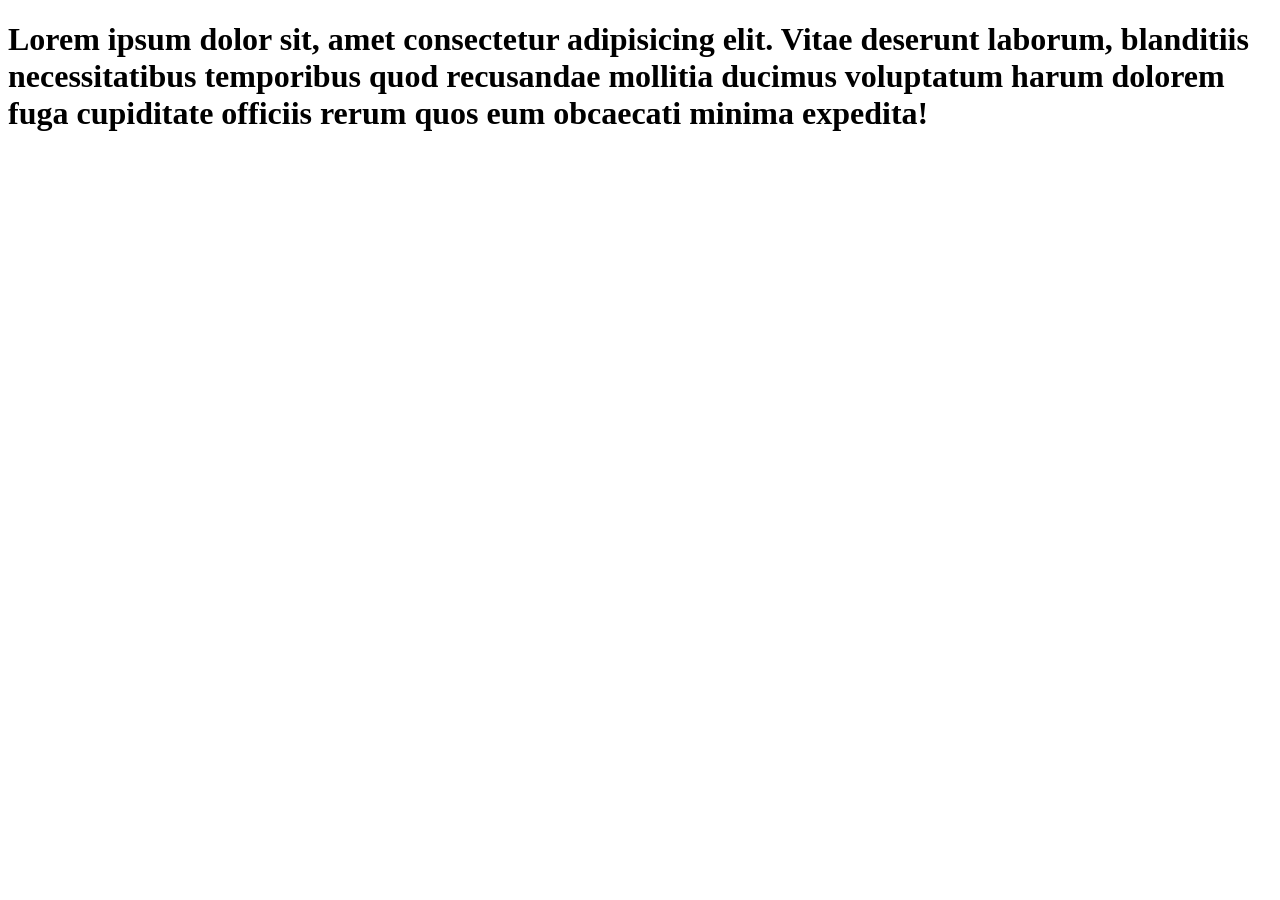
<file: 1.Les-bases-de-JavaScript/1.Mise-en-place/index.html>
<!DOCTYPE html>
<html lang="fr">
<head>
    <meta charset="UTF-8">
    <meta name="viewport" content="width=device-width, initial-scale=1.0">
    <title>Document</title>
</head>
<body>
    <h1>Lorem ipsum dolor sit, amet consectetur adipisicing elit. Vitae deserunt laborum, blanditiis necessitatibus temporibus quod recusandae mollitia ducimus voluptatum harum dolorem fuga cupiditate officiis rerum quos eum obcaecati minima expedita!</h1>
    <script src="script.js"></script>
</body>
</html>
</file>
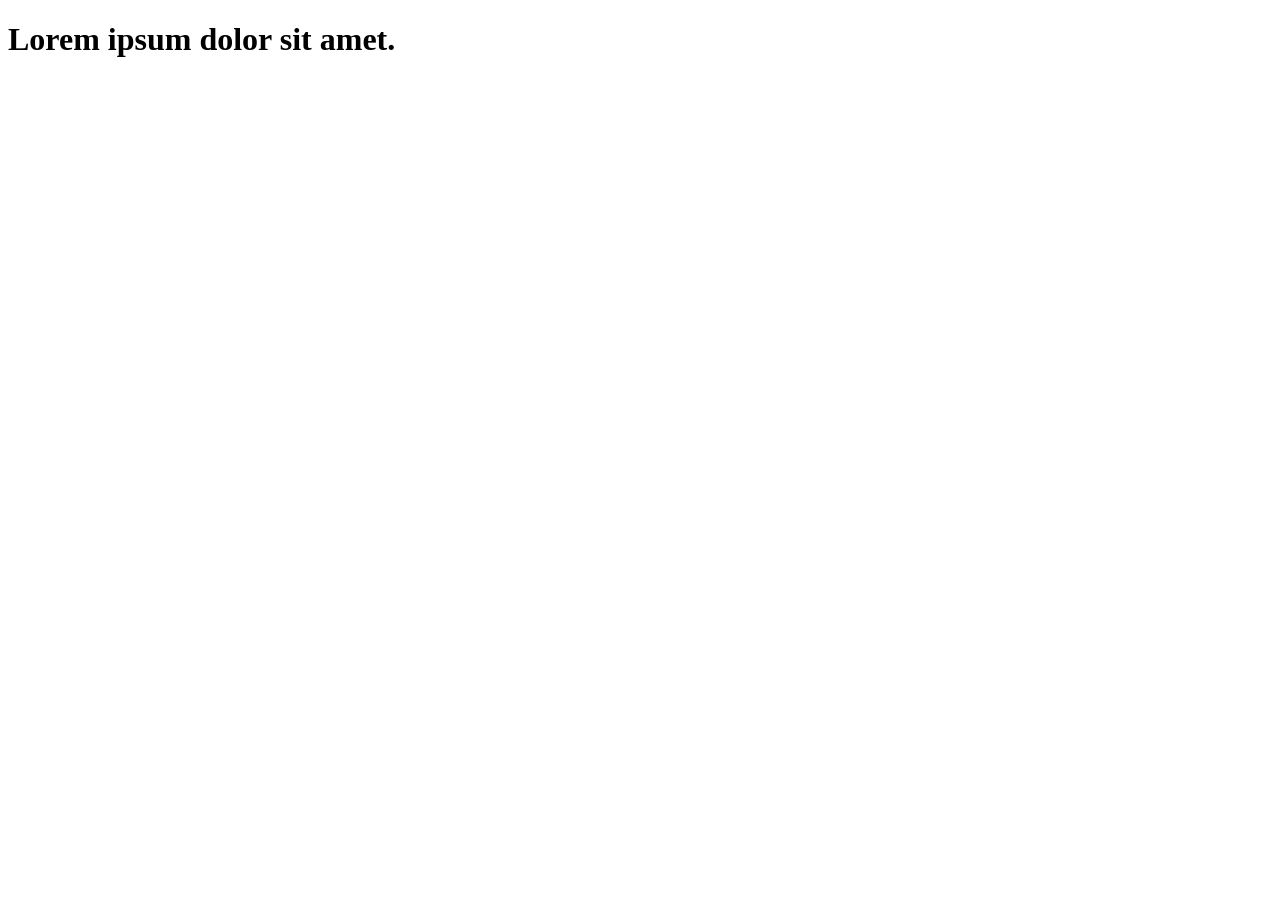
<file: 1.Les-bases-de-JavaScript/12.Introduction-au-DOM/index.html>
<!DOCTYPE html>
<html lang="fr">
<head>
    <meta charset="UTF-8">
    <meta http-equiv="X-UA-Compatible" content="IE=edge">
    <meta name="viewport" content="width=device-width, initial-scale=1.0">
    <title>Cours JS</title>
</head>
<body>
    
    <h1>Lorem ipsum dolor sit amet.</h1>

    <script src="script.js"></script>
</body>
</html>
</file>
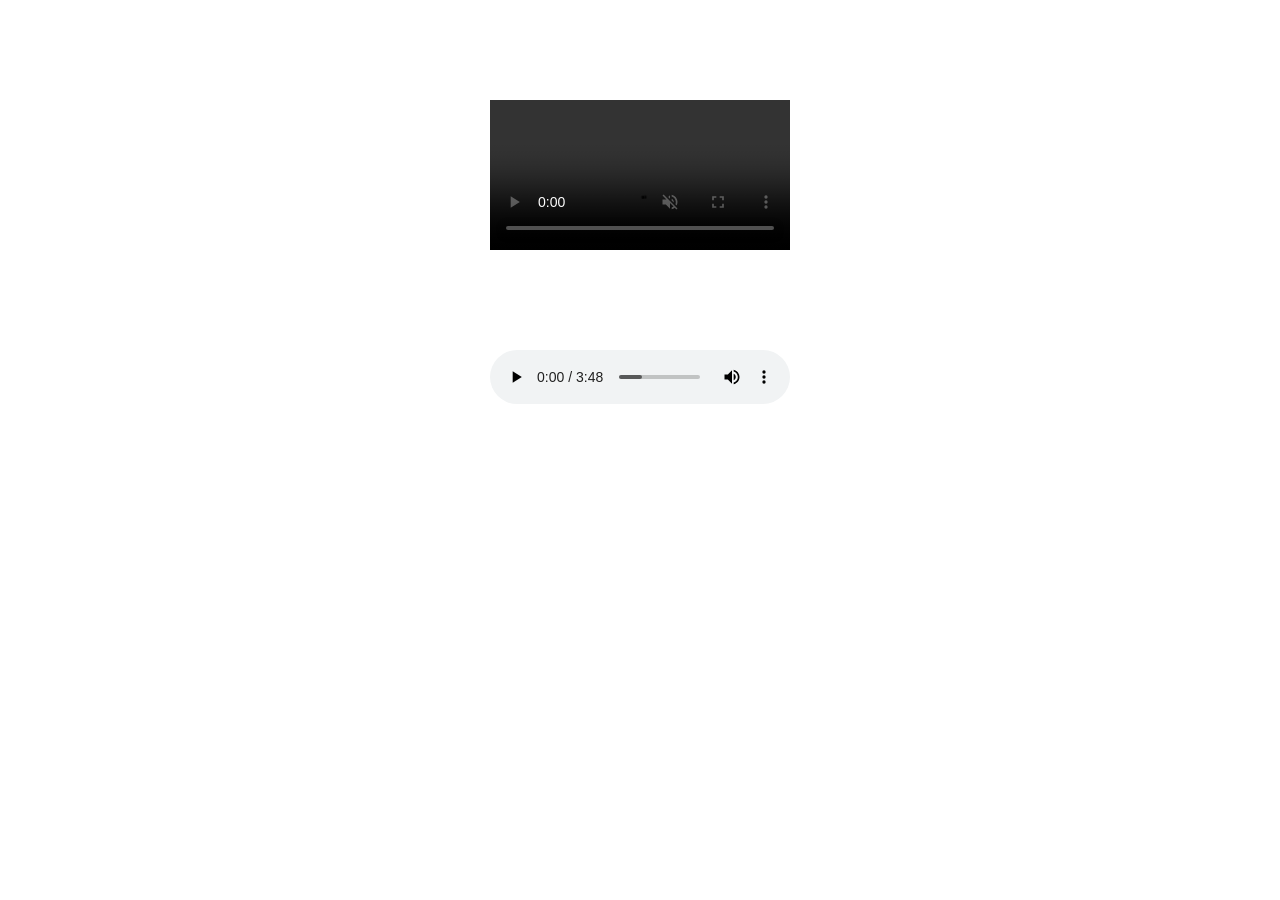
<file: 10.Les-évènements/10.Les-évènements-des-médias/index.html>
<!DOCTYPE html>
<html lang="fr">
<head>
    <meta charset="UTF-8">
    <meta http-equiv="X-UA-Compatible" content="IE=edge">
    <meta name="viewport" content="width=device-width, initial-scale=1.0">
    <title>Cours JS</title>
    <link rel="stylesheet" href="style.css">
</head>
<body>
    
    <video autoplay muted controls>
        <source src="ressources/jellyfish.mp4">
    </video>

    <audio controls src="ressources/summertime.mp3"></audio>

    <script src="script.js"></script>
</body>
</html>
</file>
<file: 10.Les-évènements/10.Les-évènements-des-médias/style.css>
*, ::before, ::after {
  box-sizing: border-box;
  margin: 0;
  padding: 0;
}

body {
  font-family: Arial, Helvetica, sans-serif;
}

video {
  max-width: 600px;
  display: block;
  margin: 100px auto;
}

audio {
  display: block;
  margin: 0 auto;
}
</file>
